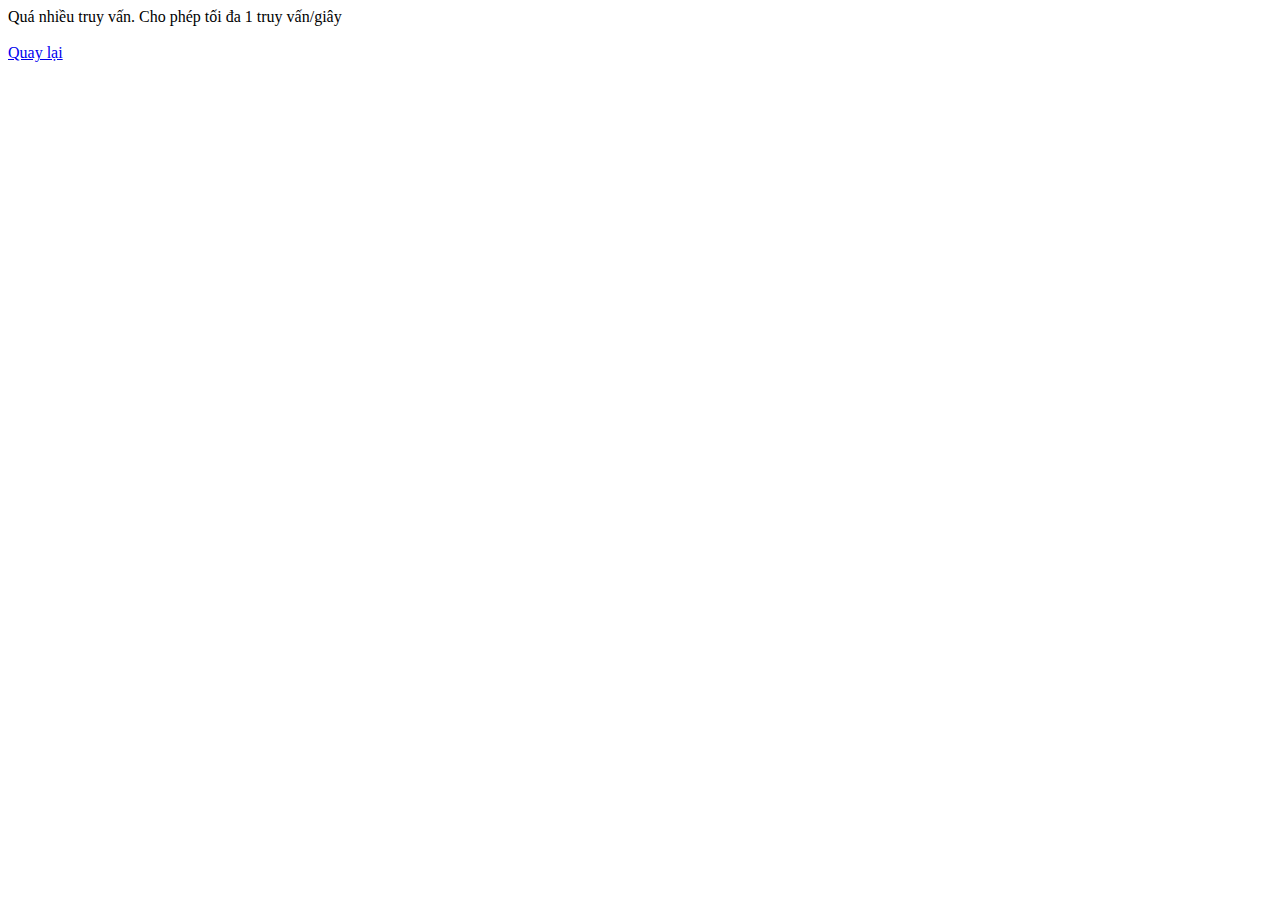
<file: app/templates/errors/429.html>
<DOCTYPE! html>
<html>
<head>
    <title>Ối ối</title>
</head>
<body>

    <div>Quá nhiều truy vấn. Cho phép tối đa 1 truy vấn/giây</div>
    <br/>
    <div><a href="javascript:location.reload();">Quay lại</a></div>

</body>
</html>
</file>
